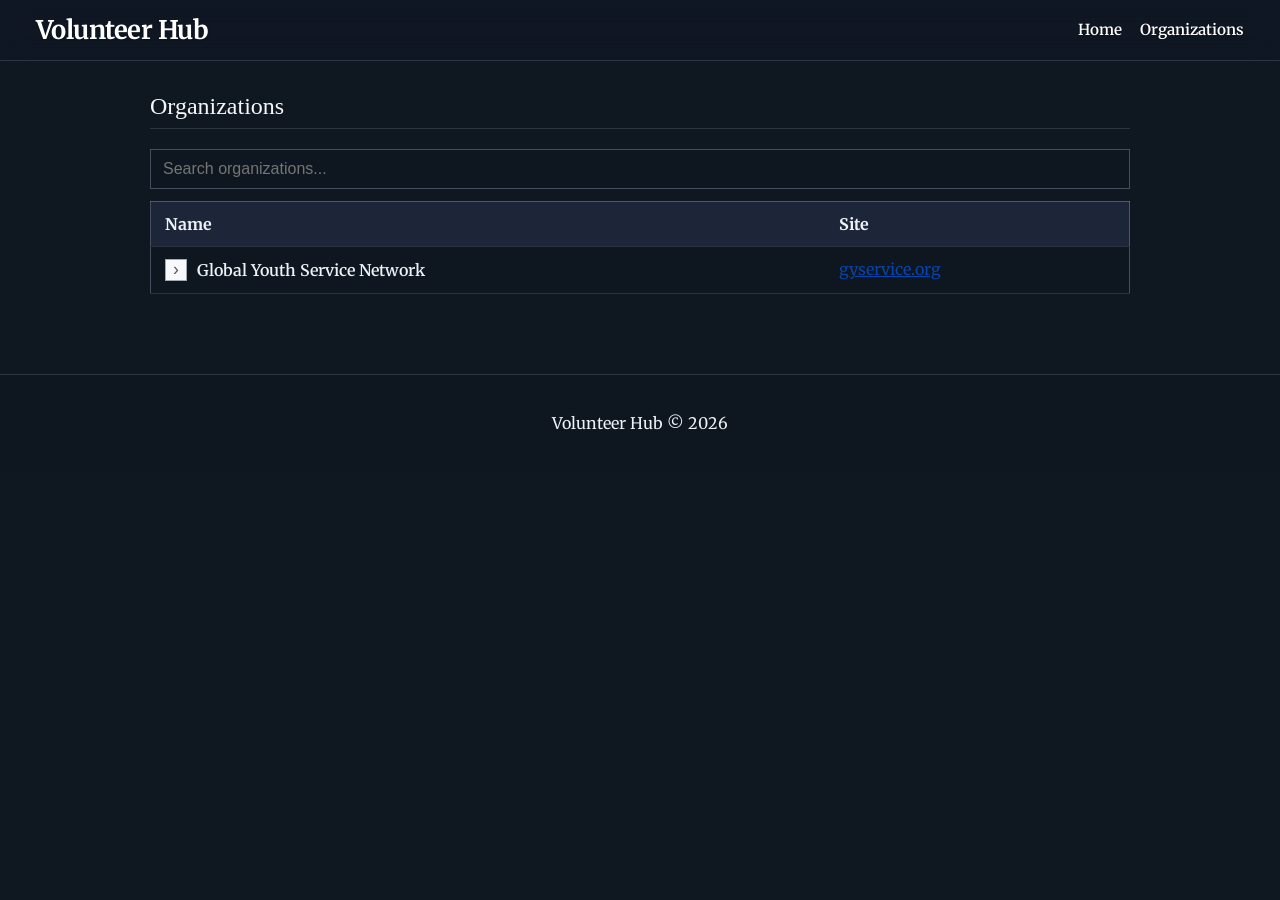
<file: Organizations.html>
<!DOCTYPE html>
<html lang="en">
<head>
    <meta charset="UTF-8">
    <meta name="viewport" content="width=device-width, initial-scale=1.0">
    <title>Organizations | Volunteer Hub</title>
    <link rel="stylesheet" href="styles.css">
    <link rel="preconnect" href="https://fonts.googleapis.com">
    <link rel="preconnect" href="https://fonts.gstatic.com" crossorigin>
    <link href="https://fonts.googleapis.com/css2?family=Merriweather:ital,opsz,wght@0,18..144,300..900;1,18..144,300..900&display=swap" rel="stylesheet">
</head>
<body class="merriweather-prominent">
    <header class="site-header">
        <div class="brand">Volunteer Hub</div>
        <nav class="main-nav" aria-label="Main navigation">
            <a href="index.html#home">Home</a>
            <a href="Organizations.html">Organizations</a>
        </nav>
    </header>

    <main class="page-shell content">
        <section class="article">
            <h1>Organizations</h1>

            <div class="search-box-wrap">
                <input type="text" id="organizationSearch" placeholder="Search organizations..." aria-label="Search organizations">
            </div>

            <table class="org-table" aria-label="Volunteer organizations table">
                <thead>
                    <tr>
                        <th>Name</th>
                        <th>Site</th>
                    </tr>
                </thead>
                <tbody id="orgTableBody"></tbody>
            </table>
        </section>
    </main>

    <footer class="site-footer">
        <p>Volunteer Hub © 2026</p>
    </footer>

    <script src="organizations-data.js"></script>
    <script src="script.js"></script>
</body>
</html>
</file>
<file: styles.css>
body {
    margin: 0;
    background: #0f1720;
    color: #edf2f7;
    position: relative;
}

.page-background {
    position: fixed;
    inset: 0;
    background-image: linear-gradient(rgba(15, 23, 32, 0.52), rgba(15, 23, 32, 0.82)), url('https://images.unsplash.com/photo-1529156069898-49953e39b3ac?auto=format&fit=crop&w=1600&q=80');
    background-size: cover;
    background-position: center;
    background-repeat: no-repeat;
    z-index: 0;
}

.site-header {
    position: sticky;
    top: 0;
    display: flex;
    justify-content: space-between;
    align-items: center;
    background: rgba(17, 24, 39, 0.52);
    border-bottom: 1px solid rgba(148, 163, 184, 0.22);
    backdrop-filter: blur(12px);
    -webkit-backdrop-filter: blur(12px);
    padding: 14px 36px;
    z-index: 10;
}

.brand {
    font-size: 1.6rem;
    font-weight: 700;
    letter-spacing: -0.02em;
    color: #ffffff;
    text-shadow: 0 1px 2px rgba(0, 0, 0, 0.28);
}

.main-nav {
    display: flex;
    gap: 18px;
    flex-wrap: wrap;
}

.main-nav a {
    text-decoration: none;
    color: #ffffff;
    font-weight: 600;
    font-size: 0.95rem;
    padding: 4px 0;
    border-bottom: 1px solid transparent;
    text-shadow: 0 1px 2px rgba(0, 0, 0, 0.28);
}

.main-nav a:hover {
    border-color: #202122;
}

.page-shell {
    max-width: 980px;
    margin: 0 auto;
    padding: 32px 24px 80px;
    position: relative;
    z-index: 1;
}

.content {
    display: flex;
    flex-direction: column;
    gap: 28px;
}

.hero-block {
    min-height: 420px;
    display: flex;
    align-items: flex-end;
    padding: 40px 32px;
    margin: 0 -24px;
    background: transparent;
}

.hero-copy {
    max-width: 560px;
    color: #ffffff;
}

.hero-copy h1,
.article h2,
.article h1,
.timeline-item h3 {
    margin-top: 0;
    font-family: Georgia, "Times New Roman", serif;
    font-weight: 400;
    color: #f5f7fa;
    border-bottom: 1px solid rgba(148, 163, 184, 0.2);
    padding-bottom: 8px;
}

.hero-copy h1 {
    font-size: clamp(2rem, 3vw, 3rem);
    margin-bottom: 12px;
    color: #ffffff;
    border-bottom: none;
    padding-bottom: 0;
}

.hero-copy p {
    color: rgba(255, 255, 255, 0.94);
    font-size: 1.1rem;
    line-height: 1.7;
}

.image-band {
    display: grid;
    grid-template-columns: 1fr 1fr;
    gap: 18px;
}

.image-band img {
    width: 100%;
    height: 220px;
    display: block;
    object-fit: cover;
    border: 1px solid #c8ccd1;
}

.article {
    text-align: left;
}

p,
li {
    font-size: 1rem;
    line-height: 1.8;
}

.benefits-list {
    margin: 0;
    padding-left: 1.2rem;
    line-height: 1.8;
}

.timeline {
    display: grid;
    gap: 18px;
    margin-top: 16px;
}

.timeline-item {
    display: flex;
    align-items: flex-start;
    gap: 16px;
    border-left: 2px solid rgba(148, 163, 184, 0.35);
    padding-left: 16px;
}

.step {
    display: inline-flex;
    align-items: center;
    justify-content: center;
    width: 28px;
    height: 28px;
    color: #111827;
    background: #f8c98f;
    font-weight: 700;
    flex-shrink: 0;
    border-radius: 50%;
    border: 1px solid rgba(248, 201, 143, 0.55);
}

.search-box-wrap {
    margin-top: 12px;
    margin-bottom: 12px;
}

#organizationSearch {
    width: 100%;
    padding: 10px 12px;
    border: 1px solid rgba(148, 163, 184, 0.4);
    background: rgba(15, 23, 32, 0.7);
    color: #edf2f7;
    font-size: 1rem;
    box-sizing: border-box;
    border-radius: 0;
}

.org-table {
    width: 100%;
    border-collapse: collapse;
    border: 1px solid rgba(148, 163, 184, 0.4);
    background: rgba(15, 23, 32, 0.7);
}

.org-table th,
.org-table td {
    text-align: left;
    padding: 12px 14px;
    border-bottom: 1px solid rgba(148, 163, 184, 0.2);
    vertical-align: top;
}

.org-table th {
    background: rgba(30, 41, 59, 0.9);
    font-weight: 700;
}

.org-row td {
    background: rgba(15, 23, 32, 0.55);
}

.org-main-cell {
    display: flex;
    align-items: center;
    gap: 10px;
}

.toggle-row {
    width: 22px;
    height: 22px;
    border: 1px solid #a2a9b1;
    background: #f8f9fa;
    color: #202122;
    cursor: pointer;
    display: inline-flex;
    align-items: center;
    justify-content: center;
    padding: 0;
    transition: transform 0.2s ease;
}

.toggle-row.expanded .chevron {
    transform: rotate(90deg);
}

.chevron {
    color: #54595d;
    font-size: 1.1rem;
    display: inline-block;
    transition: transform 0.2s ease;
}

.org-name-link {
    text-decoration: none;
    color: #edf2f7;
    font-weight: 600;
}

.org-details-row td {
    background: rgba(15, 23, 32, 0.7);
    border-top: none;
}

.org-details {
    padding: 8px 0 2px 32px;
}

.org-details p {
    margin: 6px 0;
}

.org-table a {
    color: #0645ad;
    text-decoration: underline;
}

.site-footer {
    background: rgba(15, 23, 32, 0.7);
    border-top: 1px solid rgba(148, 163, 184, 0.2);
    text-align: center;
    padding: 18px 12px;
    color: #edf2f7;
}

.merriweather-prominent {
    font-family: "Merriweather", serif;
    font-optical-sizing: auto;
    font-weight: 400;
    font-style: normal;
    font-variation-settings: "wdth" 100;
}
</file>
